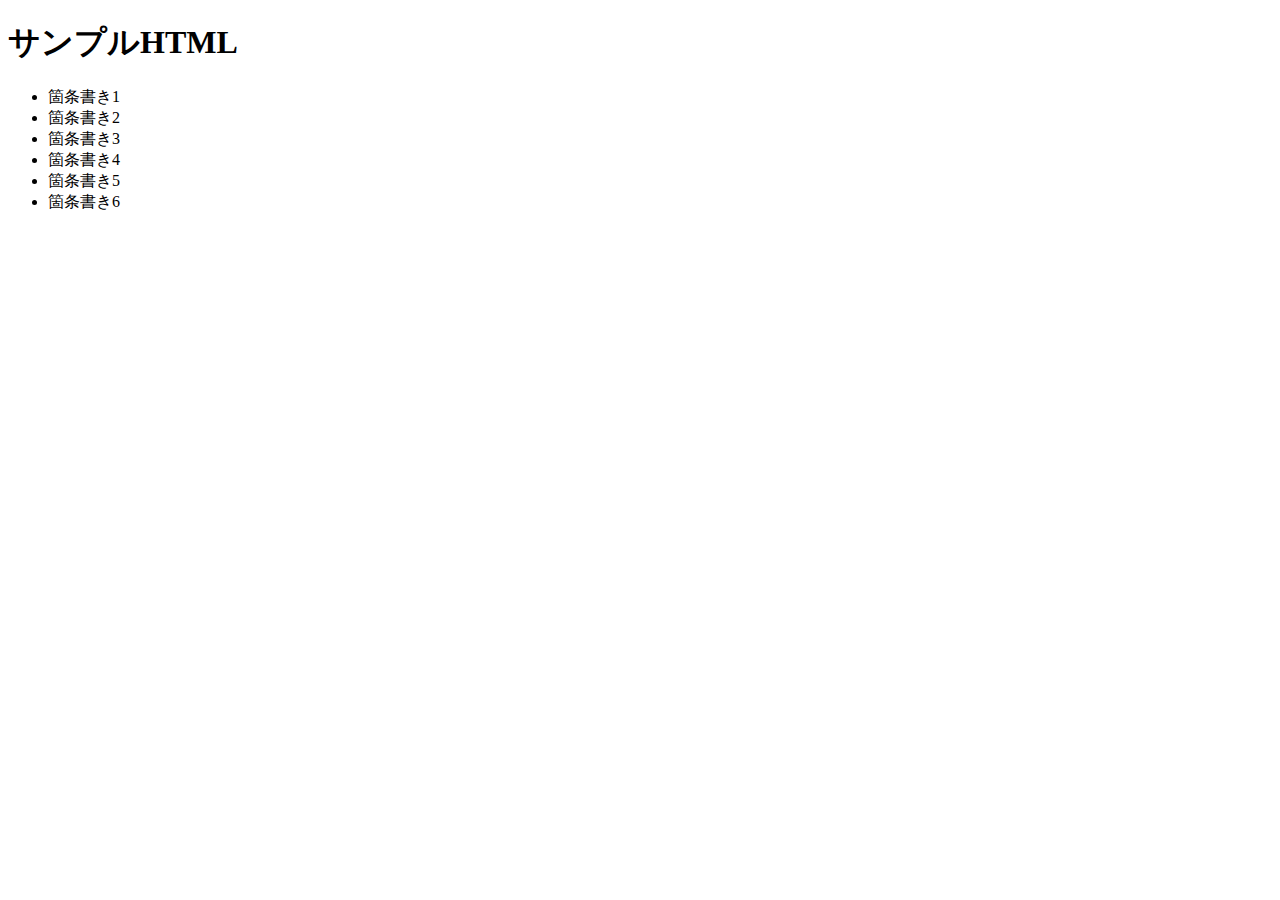
<file: introFlask/flaskBasic/templates/hello.html>
<!DOCTYPE html>
<html lang="en">
<head>
    <meta charset="UTF-8">
    <meta name="viewport" content="width=device-width, initial-scale=1.0">
    <title>Document</title>
</head>
<body>
    <h1>サンプルHTML</h1>
    <ul>
        <li>箇条書き1</li>
        <li>箇条書き2</li>
        <li>箇条書き3</li>
        <li>箇条書き4</li>
        <li>箇条書き5</li>
        <li>箇条書き6</li>
    </ul>
</body>
</html>
</file>
